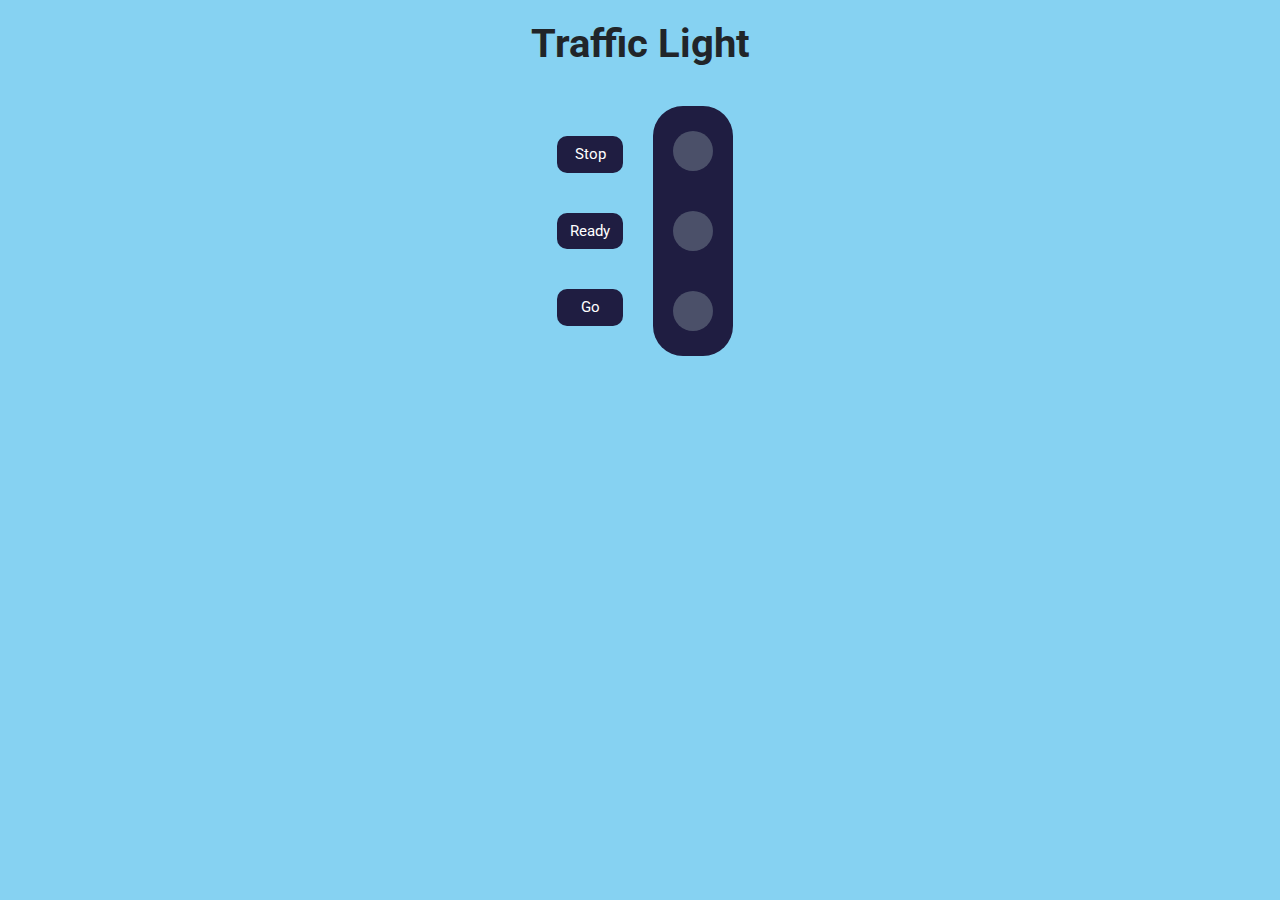
<file: trafficlights.html>
<!DOCTYPE html>
<html>

<head>
    <link rel="stylesheet" href="https://stackpath.bootstrapcdn.com/bootstrap/4.5.2/css/bootstrap.min.css" integrity="sha384-JcKb8q3iqJ61gNV9KGb8thSsNjpSL0n8PARn9HuZOnIxN0hoP+VmmDGMN5t9UJ0Z" crossorigin="anonymous" />
    <script src="https://code.jquery.com/jquery-3.5.1.slim.min.js" integrity="sha384-DfXdz2htPH0lsSSs5nCTpuj/zy4C+OGpamoFVy38MVBnE+IbbVYUew+OrCXaRkfj" crossorigin="anonymous"></script>
    <script src="https://cdn.jsdelivr.net/npm/popper.js@1.16.1/dist/umd/popper.min.js" integrity="sha384-9/reFTGAW83EW2RDu2S0VKaIzap3H66lZH81PoYlFhbGU+6BZp6G7niu735Sk7lN" crossorigin="anonymous"></script>
    <script src="https://stackpath.bootstrapcdn.com/bootstrap/4.5.2/js/bootstrap.min.js" integrity="sha384-B4gt1jrGC7Jh4AgTPSdUtOBvfO8shuf57BaghqFfPlYxofvL8/KUEfYiJOMMV+rV" crossorigin="anonymous"></script>
    <link rel="stylesheet" href="trafficlights.css">
</head>

<body>
    <div class="bbackground-color">
        <h1 class="heading">Traffic Light</h1>
        <div class="d-flex flex-row justify-content-center">
            <div class="d-flex flex-column justify-content-center">
                <button onclick="functions()" id="stopButton" class="btn button s">Stop</button>
                <button onclick="functions2()" id="readyButton" class="btn button s">Ready</button>
                <button onclick="functions3()" id="goButton" class="btn button s">Go</button>
            </div>
            <div class="lights d-flex flex-column justify-content-center ">
                <div id="stopLight" class="box"> </div>
                <div id="readyLight" class="box"> </div>
                <div id="goLight" class="box"> </div>
            </div>
        </div>
    </div>
</body>

</html>
</file>
<file: trafficlights.css>
@import url('https://fonts.googleapis.com/css2?family=Bree+Serif&family=Caveat:wght@400;700&family=Lobster&family=Monoton&family=Open+Sans:ital,wght@0,400;0,700;1,400;1,700&family=Playfair+Display+SC:ital,wght@0,400;0,700;1,700&family=Playfair+Display:ital,wght@0,400;0,700;1,700&family=Roboto:ital,wght@0,400;0,700;1,400;1,700&family=Source+Sans+Pro:ital,wght@0,400;0,700;1,700&family=Work+Sans:ital,wght@0,400;0,700;1,700&display=swap');

.bbackground-color {
    background-color: #86d2f2;
    height: 100vh;
}

.heading {
    text-align: center;
    padding: 20px;
    font-weight: bold;
    font-family: "Roboto";
}

.lights {
    background-color: #1f1d41;
    height: 250px;
    width: 80px;
    margin: 10px;
    border-radius: 30px;
}

.s {
    margin: 20px;
    background-color: #1f1d41;
    color: white;
    border-radius: 10px;
    font-family: "Roboto";
    font-size: 15px;
}

.box {
    background-color: #4b5069;
    height: 40px;
    width: 40px;
    margin: 20px;
    margin-left: 20px;
    border-radius: 20px;
}
</file>
